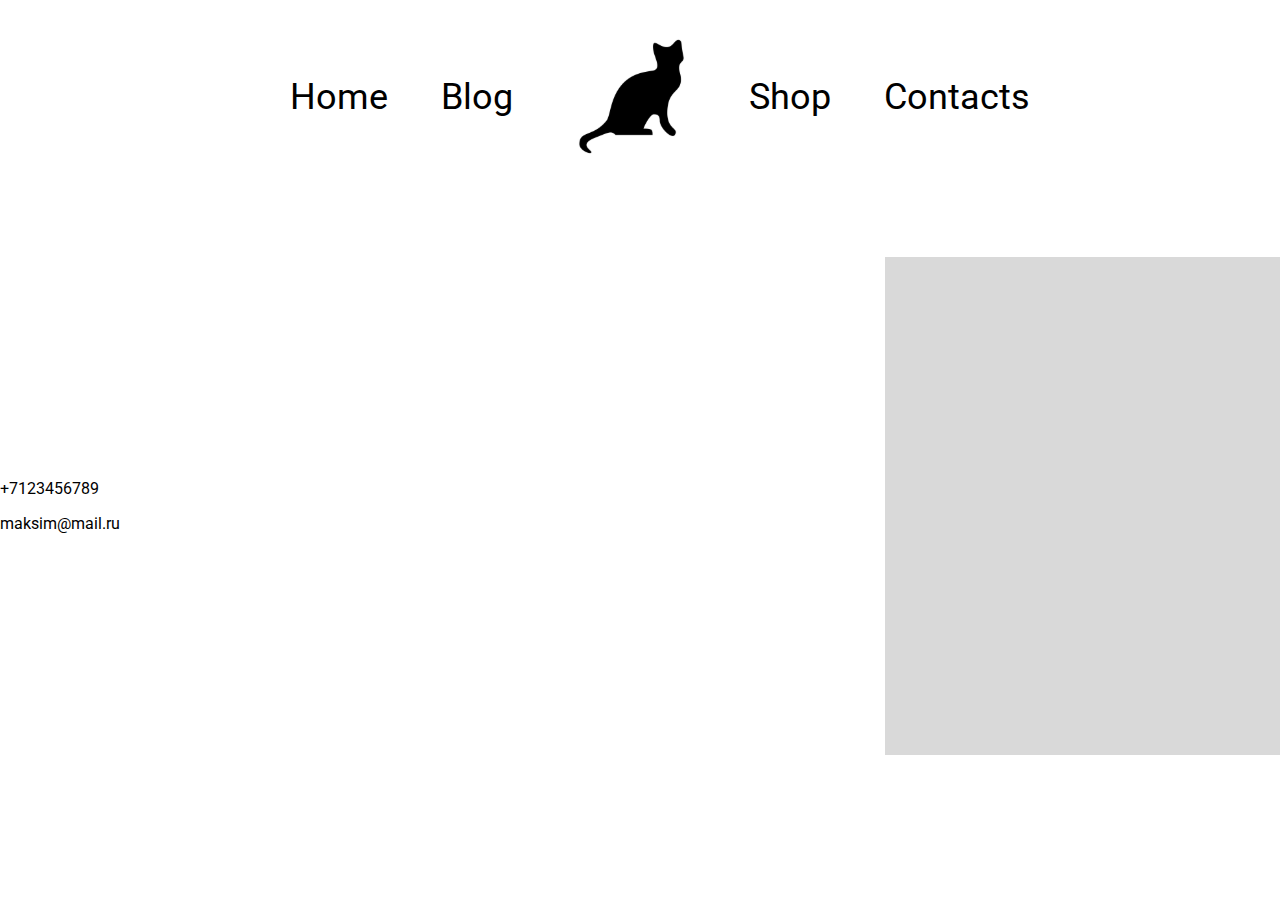
<file: contacts.html>
<!DOCTYPE html>
<html lang="en">
<head>
    <meta charset="UTF-8">
    <meta http-equiv="X-UA-Compatible" content="IE=edge">
    <meta name="viewport" content="width=device-width, initial-scale=1.0">
    <title>Document</title>
    <link rel="stylesheet" href="./style.css">
    <link rel="preconnect" href="https://fonts.googleapis.com">
    <link rel="preconnect" href="https://fonts.gstatic.com" crossorigin>
    <link href="https://fonts.googleapis.com/css2?family=Roboto:wght@400;700&display=swap" rel="stylesheet">
</head>
<body>
    <header>
        <nav>
            <ul>
                <li><a href="./index.html">Home</a></li>
                <li><a href="blog.html">Blog</a></li>
                <img src="./image/image1.svg" alt="">
                <li><a href="#shop">Shop</a></li>
                <li><a href="contacts.html">Contacts</a></li>
            </ul>
        </nav>
    </header>
    <div class="one">
        <div class="info__contacts">
            <p>+7123456789</p>
            <p class="mail">maksim@mail.ru<p>
        </div>
        <div class="square__contacts"></div>
    </div>
</body>
</html>
</file>
<file: style.css>
body {
    margin: 0;
    font-family: 'Roboto', sans-serif;
    max-width: 1440px;
    margin: 0 auto;
}

h1, h2, h3, h4, h5 {
    margin: 0;
    padding: 0;
}

header ul {
    list-style: none;
    display: flex;
    justify-content: space-between;
    align-items: center;
    font-weight: 400;
    font-size: 36px;
    line-height: 42px;
    color: #000000;
}

header {
    margin: 10px 250px 0 250px;
}

.about h3 {
    margin-top: 120px;
    font-weight: 400;
    font-size: 36px;
    line-height: 42px;
    text-align: center;
}

.about__container {
    justify-content: space-between;
    align-items: center;
    margin-top: 60px;
    margin-left: 125px;
    margin-right: 125px;
    display: flex;
    justify-content: space-between;
}

.about__description {
    max-width: 466px;
    font-weight: 400;
    font-size: 20px;
    line-height: 23px;
}

.Shop h3 {
    text-align: center;
    font-weight: 400;
    font-size: 36px;
    line-height: 42px;
    margin-top: 131px;
    margin-bottom: 131px;
}

.shop__list-item {
    width: 202px;
    display: flex;
    flex-direction: column;
    align-items: center;
}

.shop__list-item h5 {
    margin-top: 10px;
    font-weight: 400;
    font-size: 24px;
    line-height: 28px;
    text-align: center;
}

.shop__list-item p {
    font-weight: 400;
    font-size: 14px;
    line-height: 16px;
    margin-top: 0;
    margin-bottom: 46px;
}

.shop__list-item button {
    border: 1px solid #000000;
    padding: 12px 7px 16px 11px;
    text-align: center;
    background-color: white;
    cursor: pointer;
}

.shop__list {
    display: flex;
    margin: 0 auto;
    max-width: 1190px;
    justify-content: space-between;
}
/*______________________________________________________ */

.square {

}

.square1, .square2 {
    width: 395px;
    height: 498px;
    background: #D9D9D9;
}

.square2 {
    margin-top: 35px;
}

.blog {
    display: flex;
    justify-content: space-between;
    margin-top: 40px;
    margin-left: 52px;
    margin-right: 52px;
}

.text {

}

.text_1 {
    font-weight: 400;
    font-size: 12px;
    line-height: 15px;
    width: 501px;
}

.text_2 {
    margin-top: 92px;
    font-weight: 400;
    font-size: 12px;
    line-height: 15px;
    width: 501px;
}

.text_3 {
    margin-top: 82px;
    font-weight: 400;
    font-size: 12px;
    line-height: 15px;
    width: 501px;
}

a {
    text-decoration: none;
    color: black;
}

.strong {
    text-align: center;
}

/*______________________________________________________ */

.square__contacts {
    width: 395px;
    height: 498px;
    background: #D9D9D9;
}

.one {
    margin-top: 100px;
    display: flex;
    justify-content: space-between;
    align-items: center;
}
</file>
